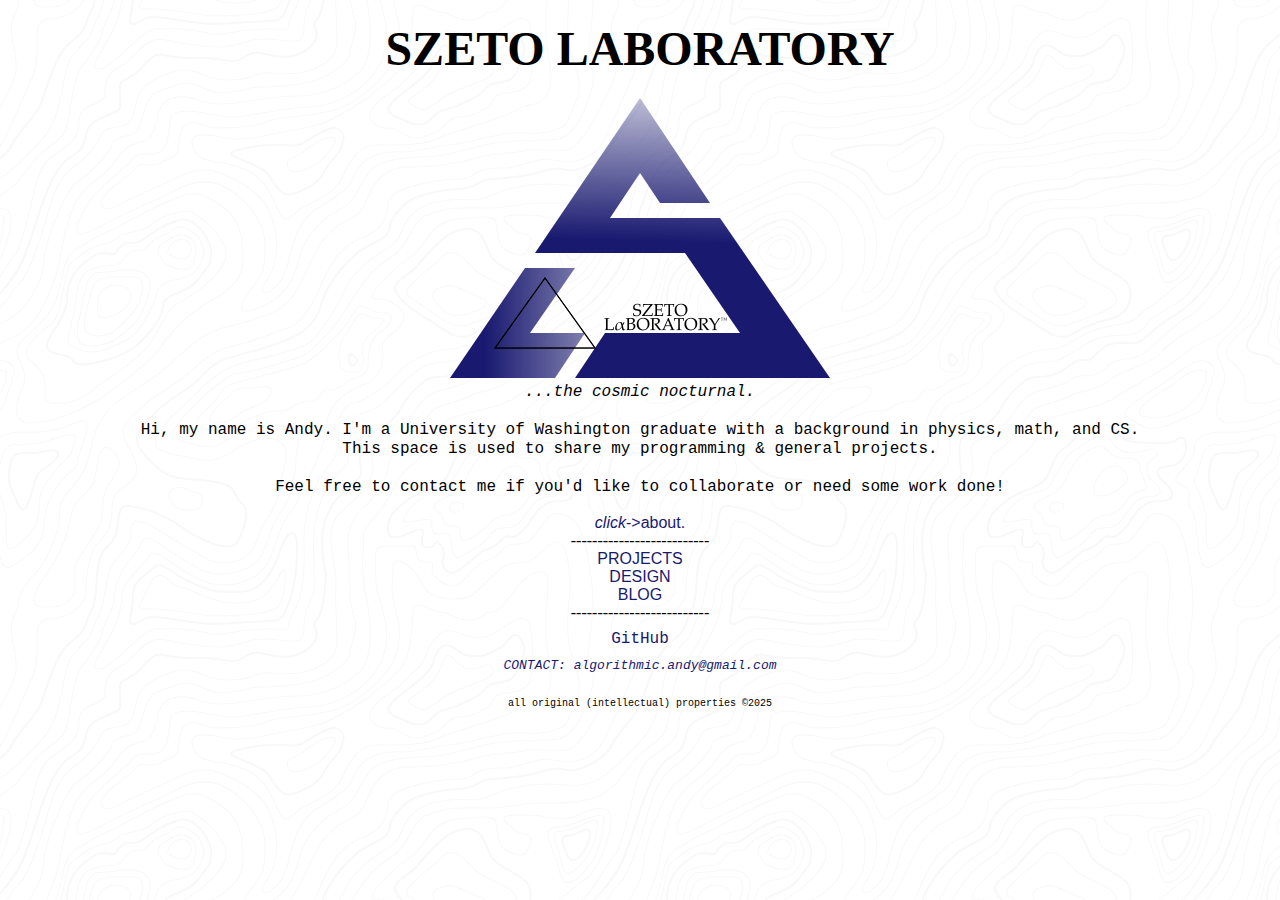
<file: index.html>
<!DOCTYPE html>
<html>
	<head>
	<title>szeto.laboratory</title>
	<link rel="stylesheet" href="https://night0x73.github.io/css/homecss.css">
	</head>

	<body>
	<!-----------------------------------------------------------------------------------------------------> 
	<h1 style="text-align:center"><font size="30"><font face="Futura">SZETO LABORATORY</font></font></h1>

	<center><img src="https://night0x73.github.io/images/SzetoLab.png" alt="Szeto Laboratory"></center>

	<center><font face="courier new"><i>...the cosmic nocturnal.</i><br><br>Hi, my name is Andy. I'm a University of Washington graduate with a background in physics, math, and CS.<br>This space is used to share my programming & general projects.<br><br>Feel free to contact me if you'd like to collaborate or need some work done!</font></center>

	<br>
<center><font face="Helvetica"><font size = "3"><a href="https://night0x73.github.io/about/about.html" style="text-decoration: none"><i>click</i>->about.</a></font></font></center></td>

	<!-----------------------------------------------------------------------------------------------------> 

	<center><font face="Futura">--------------------------</font>
		<br>
<font face="Helvetica"><font size = "3"><a href="https://night0x73.github.io/ProjectsLink/index.html" style="text-decoration: none">PROJECTS</a></font></font>
<br>

<font face="Helvetica"><font size = "3"><a href="https://night0x73.github.io/DesignLink/index.html" style="text-decoration: none">DESIGN</a></font></font>

<br>
<font face="Helvetica"><font size = "3"><a href="https://night0x73.github.io/BlogLink/index.html" style="text-decoration: none">BLOG</a></font></font>
<br>
	<font face="Futura">--------------------------</font><br>
	</center>
	
 

<!-----------------------------------------------------------------------------------------------------> 	
	
	

	<style>
	p.space {
  	    line-height: 0.01;
  	    text-align: center
	}
	</style>

	<p class = "space"><font face="courier new"><a href="https://github.com/night0x73" style="text-decoration: none">GitHub</a></font><br>
    	<address>
	<center><font face="courier new"><font size = "-1"><a href="mailto: algorithmic.andy@gmail.com" style="text-decoration: none">CONTACT: algorithmic.andy@gmail.com</a></font>
	</address></center><br>
	<center><font face="courier new"><font size = "-2">all original (intellectual) properties ©2025</font></center></p>


    









</body></html>
</file>
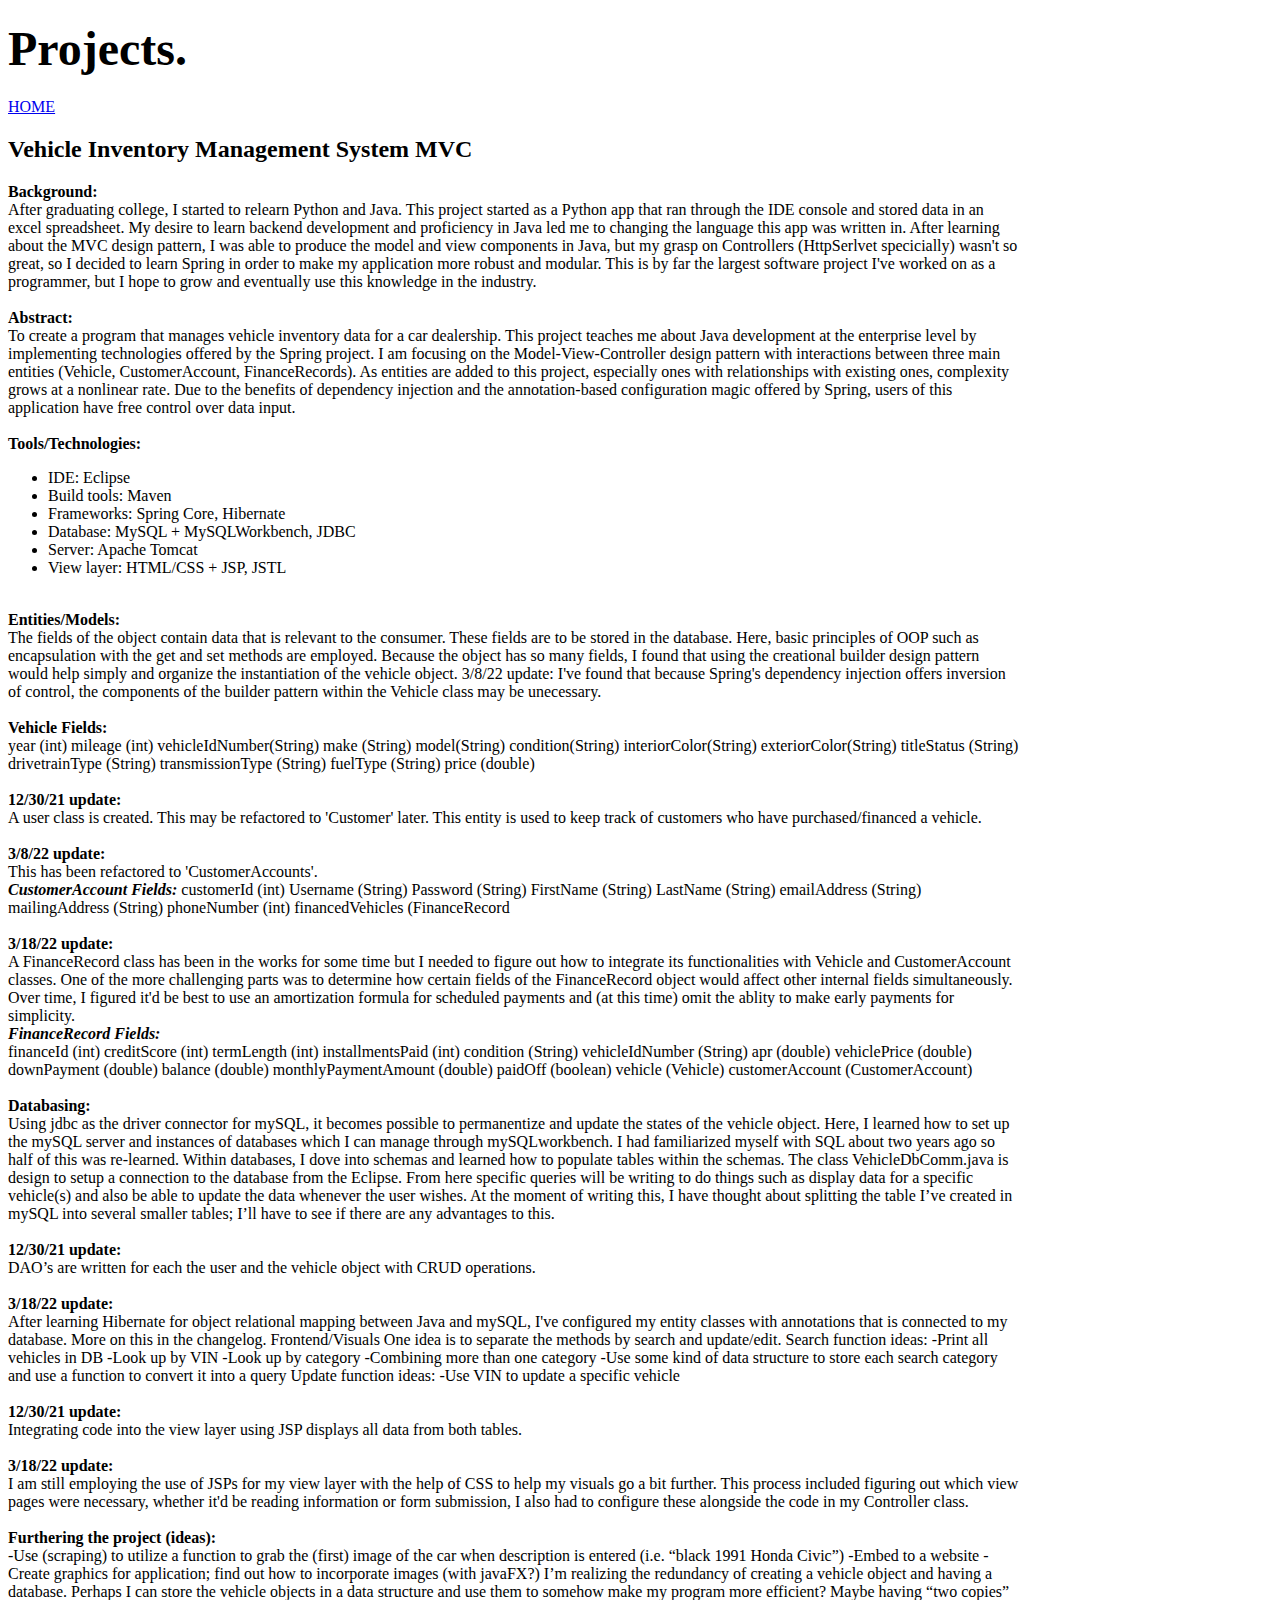
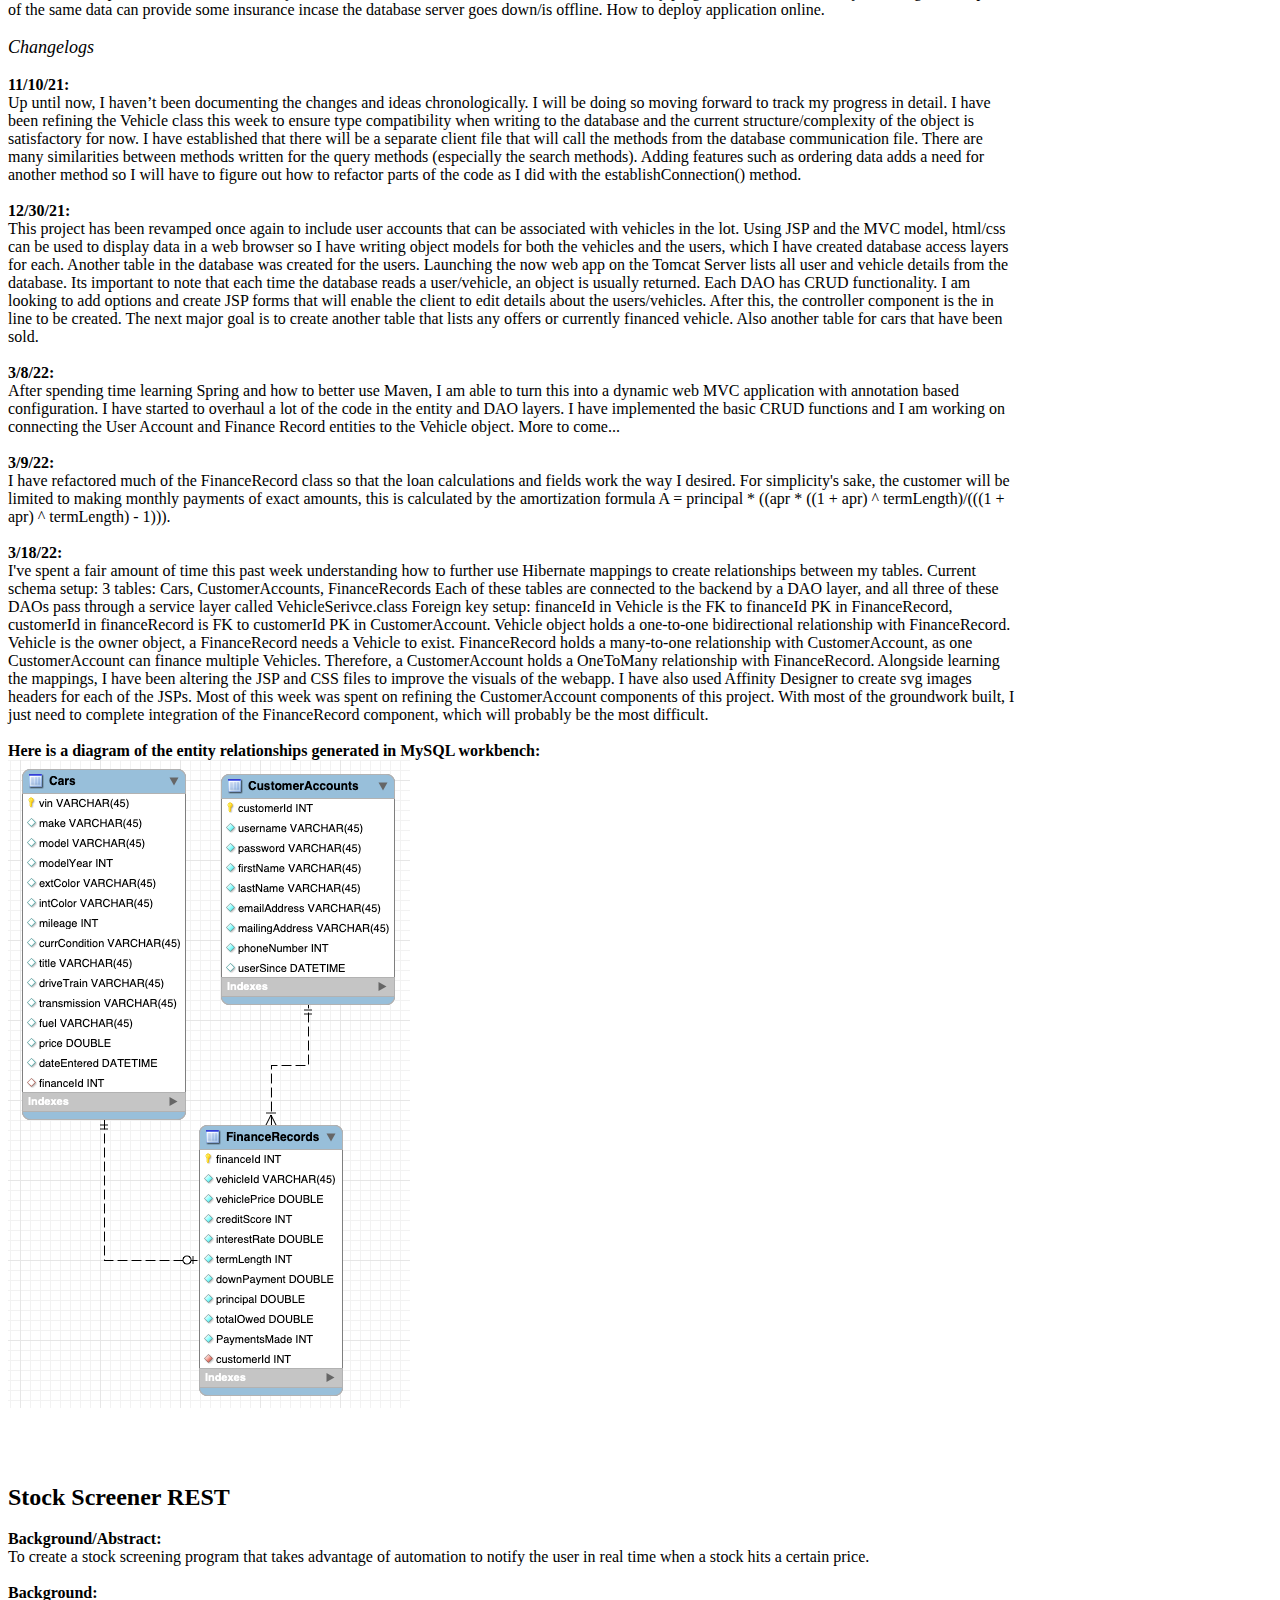
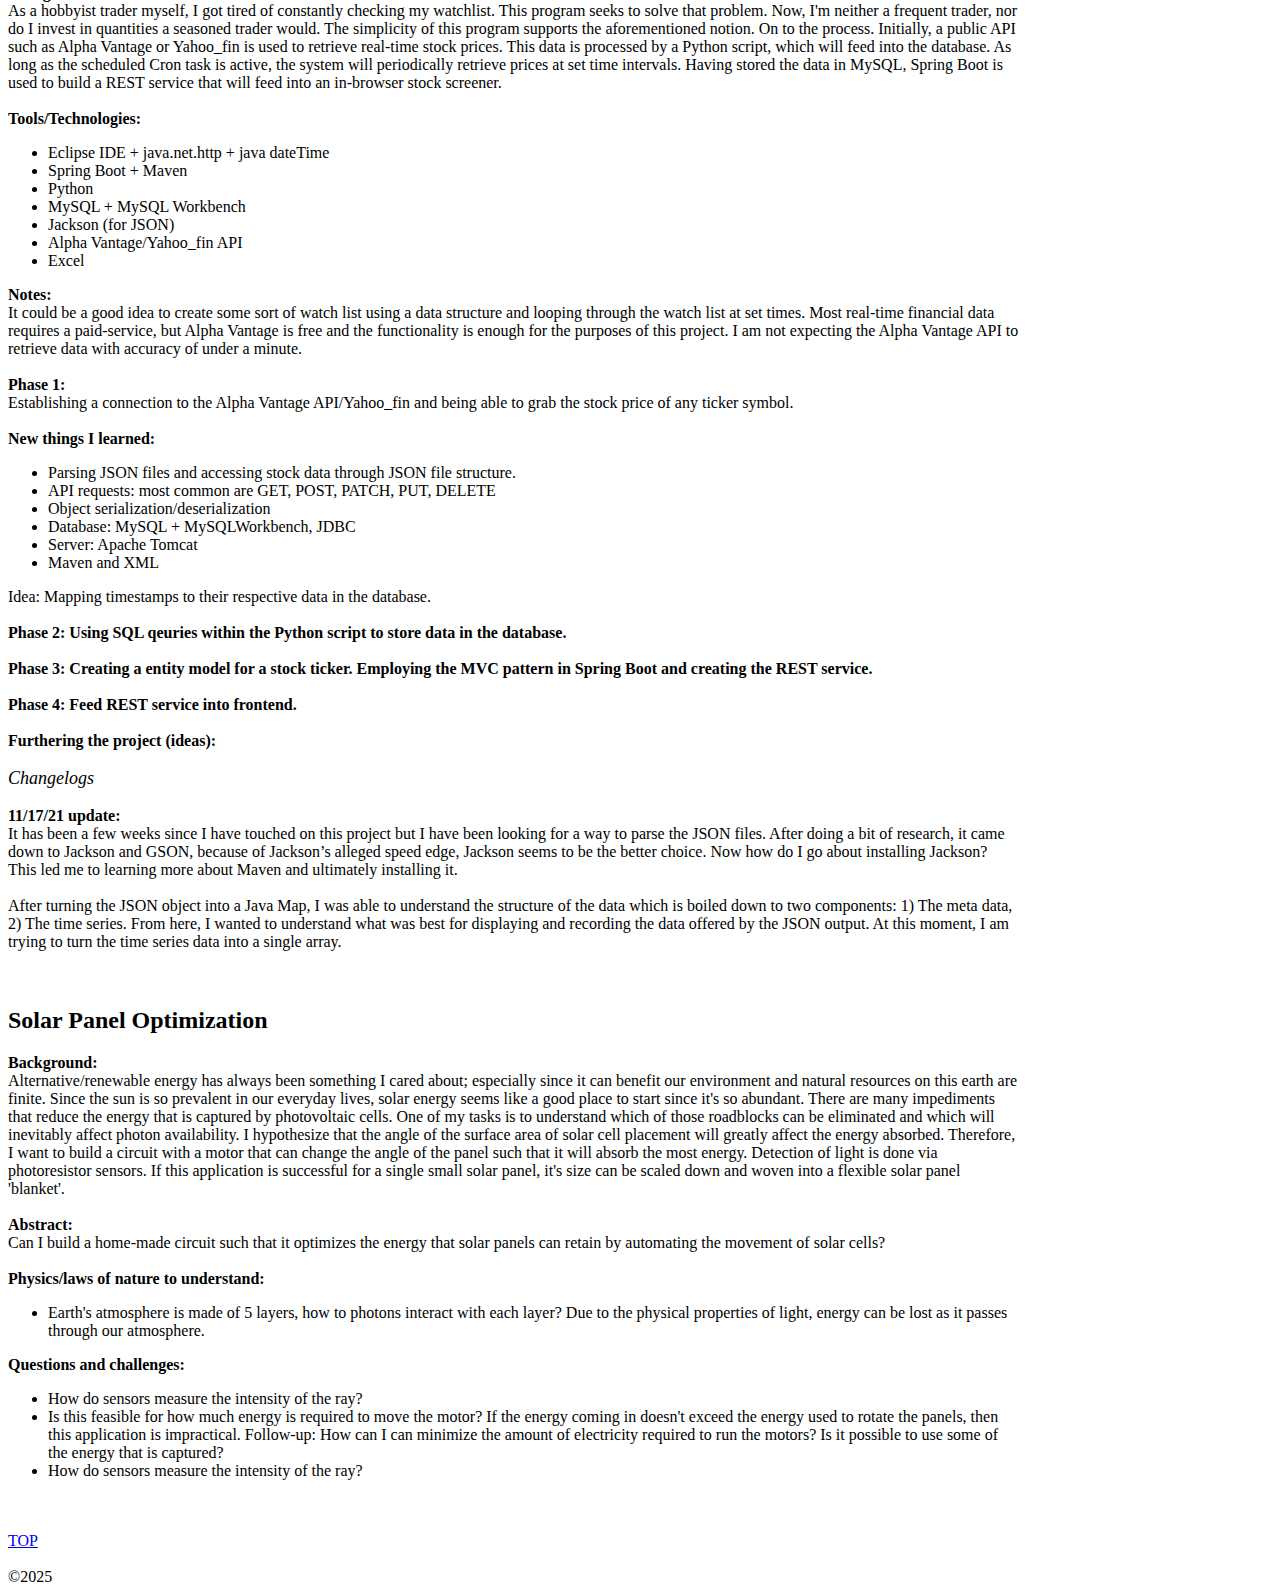
<file: ProjectsLink/index.html>
<!DOCTYPE html>
<html>
	<head>
	<title>projects.</title>
	<link rel="stylesheet" href="https://night0x73.github.io/css/projectscss.css">
	</head>

	<body>
	<!-----------------------------------------------------------------------------------------------------> 
	<h1 style="text-align:left"><font size="7"><font face="Futura">Projects.</font></font></h1>
	<a href="https://night0x73.github.io/">HOME</a>

	<div class="text1">
	<h2 style="text-align:left"><font size="5"><font face="Futura">Vehicle Inventory Management System MVC</font></font></h2>
	<p1>
	<b>Background:</b> <br>After graduating college, I started to relearn Python and Java. This project started as a Python app that ran through the IDE console and stored data in an excel spreadsheet. My desire to learn backend development and proficiency in Java led me to changing the language this app was written in. After learning about the MVC design pattern, I was able to produce the model and view components in Java, but my grasp on Controllers (HttpSerlvet specicially) wasn't so great, so I decided to learn Spring in order to make my application more robust and modular. This is by far the largest software project I've worked on as a programmer, but I hope to grow and eventually use this knowledge in the industry.
	<br>
	<br>

<b>Abstract:</b> <br>To create a program that manages vehicle inventory data for a car dealership. This project teaches me about Java development at the enterprise level by implementing technologies offered by the Spring project. I am focusing on the Model-View-Controller design pattern with interactions between three main entities (Vehicle, CustomerAccount, FinanceRecords). As entities are added to this project, especially ones with relationships with existing ones, complexity grows at a nonlinear rate. Due to the benefits of dependency injection and the annotation-based configuration magic offered by Spring, users of this application have free control over data input.
<br>
<br>
<b>Tools/Technologies:</b>
	
	<ul>
    <li>IDE: Eclipse</li>
    <li>Build tools: Maven</li>
    <li>Frameworks: Spring Core, Hibernate</li>
    <li>Database: MySQL + MySQLWorkbench, JDBC</li>
    <li>Server: Apache Tomcat</li>
    <li>View layer: HTML/CSS + JSP, JSTL</li>
	</ul>

<br>

<b>Entities/Models:</b><br>

The fields of the object contain data that is relevant to the consumer. These fields are to be stored in the database. Here, basic principles of OOP such as encapsulation with the get and set methods are employed. Because the object has so many fields, I found that using the creational builder design pattern would help simply and organize the instantiation of the vehicle object. 3/8/22 update: I've found that because Spring's dependency injection offers inversion of control, the components of the builder pattern within the Vehicle class may be unecessary.

<br>
<br>
<b>Vehicle Fields:</b><br>

year (int) mileage (int) vehicleIdNumber(String) make (String) model(String) condition(String) interiorColor(String) exteriorColor(String) titleStatus (String) drivetrainType (String) transmissionType (String) fuelType (String) price (double)

<br>
<br>
    <b>12/30/21 update:</b><br>

A user class is created. This may be refactored to 'Customer' later. This entity is used to keep track of customers who have purchased/financed a vehicle.

<br>
<br>
    <b>3/8/22 update:</b><br>

This has been refactored to 'CustomerAccounts'.<br>

<i><b>CustomerAccount Fields:</b></i>

customerId (int) Username (String) Password (String) FirstName (String) LastName (String) emailAddress (String) mailingAddress (String) phoneNumber (int) financedVehicles (FinanceRecord
<br>
<br>
    <b>3/18/22 update:</b><br>

A FinanceRecord class has been in the works for some time but I needed to figure out how to integrate its functionalities with Vehicle and CustomerAccount classes. One of the more challenging parts was to determine how certain fields of the FinanceRecord object would affect other internal fields simultaneously. Over time, I figured it'd be best to use an amortization formula for scheduled payments and (at this time) omit the ablity to make early payments for simplicity.
<br>
<i><b>FinanceRecord Fields:</b></i><br>

financeId (int) creditScore (int) termLength (int) installmentsPaid (int) condition (String) vehicleIdNumber (String) apr (double) vehiclePrice (double) downPayment (double) balance (double) monthlyPaymentAmount (double) paidOff (boolean) vehicle (Vehicle) customerAccount (CustomerAccount)
<br>
<br>
    <b>Databasing:</b><br>

Using jdbc as the driver connector for mySQL, it becomes possible to permanentize and update the states of the vehicle object.

Here, I learned how to set up the mySQL server and instances of databases which I can manage through mySQLworkbench. I had familiarized myself with SQL about two years ago so half of this was re-learned. Within databases, I dove into schemas and learned how to populate tables within the schemas. The class VehicleDbComm.java is design to setup a connection to the database from the Eclipse. From here specific queries will be writing to do things such as display data for a specific vehicle(s) and also be able to update the data whenever the user wishes.

At the moment of writing this, I have thought about splitting the table I’ve created in mySQL into several smaller tables; I’ll have to see if there are any advantages to this.
<br>
<br>
    <b>12/30/21 update:</b><br>

DAO’s are written for each the user and the vehicle object with CRUD operations.
<br>
<br>
    <b>3/18/22 update:</b><br>

After learning Hibernate for object relational mapping between Java and mySQL, I've configured my entity classes with annotations that is connected to my database. More on this in the changelog.

    Frontend/Visuals

One idea is to separate the methods by search and update/edit.

Search function ideas: -Print all vehicles in DB -Look up by VIN -Look up by category -Combining more than one category -Use some kind of data structure to store each search category and use a function to convert it into a query

Update function ideas: -Use VIN to update a specific vehicle
<br>
<br>
    <b>12/30/21 update:</b><br>

Integrating code into the view layer using JSP displays all data from both tables.
<br>
<br>
    <b>3/18/22 update:</b><br>

I am still employing the use of JSPs for my view layer with the help of CSS to help my visuals go a bit further. This process included figuring out which view pages were necessary, whether it'd be reading information or form submission, I also had to configure these alongside the code in my Controller class.
<br>
<br>
    <b>Furthering the project (ideas):</b><br>

-Use (scraping) to utilize a function to grab the (first) image of the car when description is entered (i.e. “black 1991 Honda Civic”) -Embed to a website -Create graphics for application; find out how to incorporate images (with javaFX?)

I’m realizing the redundancy of creating a vehicle object and having a database. Perhaps I can store the vehicle objects in a data structure and use them to somehow make my program more efficient? Maybe having “two copies” of the same data can provide some insurance incase the database server goes down/is offline.

How to deploy application online.

<br>
<br>
<font size="4"><i>Changelogs</i></font>
<br>
<br>
    <b>11/10/21:</b><br>

Up until now, I haven’t been documenting the changes and ideas chronologically. I will be doing so moving forward to track my progress in detail.

I have been refining the Vehicle class this week to ensure type compatibility when writing to the database and the current structure/complexity of the object is satisfactory for now.

I have established that there will be a separate client file that will call the methods from the database communication file. There are many similarities between methods written for the query methods (especially the search methods). Adding features such as ordering data adds a need for another method so I will have to figure out how to refactor parts of the code as I did with the establishConnection() method.
<br>
<br>
    <b>12/30/21:</b><br>

This project has been revamped once again to include user accounts that can be associated with vehicles in the lot. Using JSP and the MVC model, html/css can be used to display data in a web browser so I have writing object models for both the vehicles and the users, which I have created database access layers for each. Another table in the database was created for the users. Launching the now web app on the Tomcat Server lists all user and vehicle details from the database. Its important to note that each time the database reads a user/vehicle, an object is usually returned. Each DAO has CRUD functionality. I am looking to add options and create JSP forms that will enable the client to edit details about the users/vehicles. After this, the controller component is the in line to be created.

The next major goal is to create another table that lists any offers or currently financed vehicle. Also another table for cars that have been sold.
<br>
<br>
    <b>3/8/22:</b><br>

After spending time learning Spring and how to better use Maven, I am able to turn this into a dynamic web MVC application with annotation based configuration. I have started to overhaul a lot of the code in the entity and DAO layers. I have implemented the basic CRUD functions and I am working on connecting the User Account and Finance Record entities to the Vehicle object. More to come...
<br>
<br>
    <b>3/9/22:</b><br>

I have refactored much of the FinanceRecord class so that the loan calculations and fields work the way I desired. For simplicity's sake, the customer will be limited to making monthly payments of exact amounts, this is calculated by the amortization formula A = principal * ((apr * ((1 + apr) ^ termLength)/(((1 + apr) ^ termLength) - 1))).
<br>
<br>
    <b>3/18/22:</b><br>

I've spent a fair amount of time this past week understanding how to further use Hibernate mappings to create relationships between my tables.

Current schema setup: 3 tables: Cars, CustomerAccounts, FinanceRecords Each of these tables are connected to the backend by a DAO layer, and all three of these DAOs pass through a service layer called VehicleSerivce.class

Foreign key setup: financeId in Vehicle is the FK to financeId PK in FinanceRecord, customerId in financeRecord is FK to customerId PK in CustomerAccount.

Vehicle object holds a one-to-one bidirectional relationship with FinanceRecord. Vehicle is the owner object, a FinanceRecord needs a Vehicle to exist.

FinanceRecord holds a many-to-one relationship with CustomerAccount, as one CustomerAccount can finance multiple Vehicles. Therefore, a CustomerAccount holds a OneToMany relationship with FinanceRecord.

Alongside learning the mappings, I have been altering the JSP and CSS files to improve the visuals of the webapp. I have also used Affinity Designer to create svg images headers for each of the JSPs. Most of this week was spent on refining the CustomerAccount components of this project. With most of the groundwork built, I just need to complete integration of the FinanceRecord component, which will probably be the most difficult.
		
<br>
<br>
		<b>Here is a diagram of the entity relationships generated in MySQL workbench:</b><br>

<img src="https://night0x73.github.io/ProjectsLink/projectsimages/EntityRelationships.png" alt="Entity relationships">		
	</p1>

<br>
<br>
<br>
<br>

<h3 style="text-align:left"><font size="5"><font face="Futura">Stock Screener REST</font></font></h3>
<p2>

<b>Background/Abstract:</b><br>
To create a stock screening program that takes advantage of automation to notify the user in real time when a stock hits a certain price. 
<br>
<br>
<b>Background:</b><br>
As a hobbyist trader myself, I got tired of constantly checking my watchlist. This program seeks to solve that problem. Now, I'm neither a frequent trader, nor do I invest in quantities a seasoned trader would. The simplicity of this program supports the aforementioned notion. On to the process. Initially, a public API such as Alpha Vantage or Yahoo_fin is used to retrieve real-time stock prices. This data is processed by a Python script, which will feed into the database. As long as the scheduled Cron task is active, the system will periodically retrieve prices at set time intervals. Having stored the data in MySQL, Spring Boot is used to build a REST service that will feed into an in-browser stock screener.
<br>
<br>
<b>Tools/Technologies:</b>
<ul>
<li>Eclipse IDE + java.net.http + java dateTime</li>
<li>Spring Boot + Maven</li>
<li>Python</li>
<li>MySQL + MySQL Workbench</li>
<li>Jackson (for JSON)</li>
<li>Alpha Vantage/Yahoo_fin API</li>
<li>Excel</li>
</ul>


<b>Notes:</b><br> 
It could be a good idea to create some sort of watch list using a data structure and looping through the watch list at set times. Most real-time financial data requires a paid-service, but Alpha Vantage is free and the functionality is enough for the purposes of this project. I am not expecting the Alpha Vantage API to retrieve data with accuracy of under a minute.
<br>
<br>
<b>Phase 1:</b><br> 
Establishing a connection to the Alpha Vantage API/Yahoo_fin and being able to grab the stock price of any ticker symbol.
<br>
<br>
<b>New things I learned:</b><br> 
	<ul>
    <li>Parsing JSON files and accessing stock data through JSON file structure. </li>
    <li>API requests: most common are GET, POST, PATCH, PUT, DELETE</li>
    <li>Object serialization/deserialization</li>
    <li>Database: MySQL + MySQLWorkbench, JDBC</li>
    <li>Server: Apache Tomcat</li>
    <li>Maven and XML</li>
	</ul>

Idea: Mapping timestamps to their respective data in the database.
<br>
<br>

<b>Phase 2: Using SQL qeuries within the Python script to store data in the database.</b><br><br> 

<b>Phase 3: Creating a entity model for a stock ticker. Employing the MVC pattern in Spring Boot and creating the REST service.</b><br><br> 

<b>Phase 4: Feed REST service into frontend.</b><br> 


<br>
<b>Furthering the project (ideas):</b><br><br>
<font size="4"><i>Changelogs</i></font>

<br>
<br>
<b>11/17/21 update:</b><br>
It has been a few weeks since I have touched on this project but I have been looking for a way to parse the JSON files. After doing a bit of research, it came down to Jackson and GSON, because of Jackson’s alleged speed edge, Jackson seems to be the better choice. Now how do I go about installing Jackson? This led me to learning more about Maven and ultimately installing it.
<br>
<br>
After turning the JSON object into a Java Map, I was able to understand the structure of the data which is boiled down to two components: 1) The meta data, 2) The time series. From here, I wanted to understand what was best for displaying and recording the data offered by the JSON output. At this moment, I am trying to turn the time series data into a single array. 
	</p2>
		</div>
	<br>
	<br>
		
<div class="text1">
	<h2 style="text-align:left"><font size="5"><font face="Futura">Solar Panel Optimization</font></font></h2>
	<p1>
	<b>Background:</b><br>Alternative/renewable energy has always been something I cared about; especially since it can benefit our environment and natural resources on this earth are finite. 
		Since the sun is so prevalent in our everyday lives, solar energy seems like a good place to start since it's so abundant. There are many impediments that reduce the energy that is captured by photovoltaic cells. One of my tasks is
		to understand which of those roadblocks can be eliminated and which will inevitably affect photon availability. I hypothesize that the angle of the surface area of solar cell placement will greatly affect the energy absorbed. 
		Therefore, I want to build a circuit with a motor that can change the angle of the panel such that it will absorb the most energy. Detection of light is done via photoresistor sensors. If this application is successful 
		for a single small solar panel, it's size can be scaled down and woven into a flexible solar panel 'blanket'.  
	<br>
	<br>

<b>Abstract:</b> <br>Can I build a home-made circuit such that it optimizes the energy that solar panels can retain by automating the movement of solar cells? 
<br>
<br>
	<b>Physics/laws of nature to understand:</b><br>
			<ul>
    <li>Earth's atmosphere is made of 5 layers, how to photons interact with each layer? Due to the physical properties of light, energy can be lost as it passes through our atmosphere.</li>
	</ul>
		
	<b>Questions and challenges:</b><br>
			<ul>
    <li>How do sensors measure the intensity of the ray?</li>
	<li>Is this feasible for how much energy is required to move the motor? If the energy coming in doesn't exceed the energy used to rotate the panels, then this application is impractical. Follow-up:
	How can I can minimize the amount of electricity required to run the motors? Is it possible to use some of the energy that is captured?</li>
	<li>How do sensors measure the intensity of the ray?</li>
	</ul>
		


	
<br>
<br>
 <a href="#">TOP</a>
 <br>
<br>
©2025


</body></html>
</file>
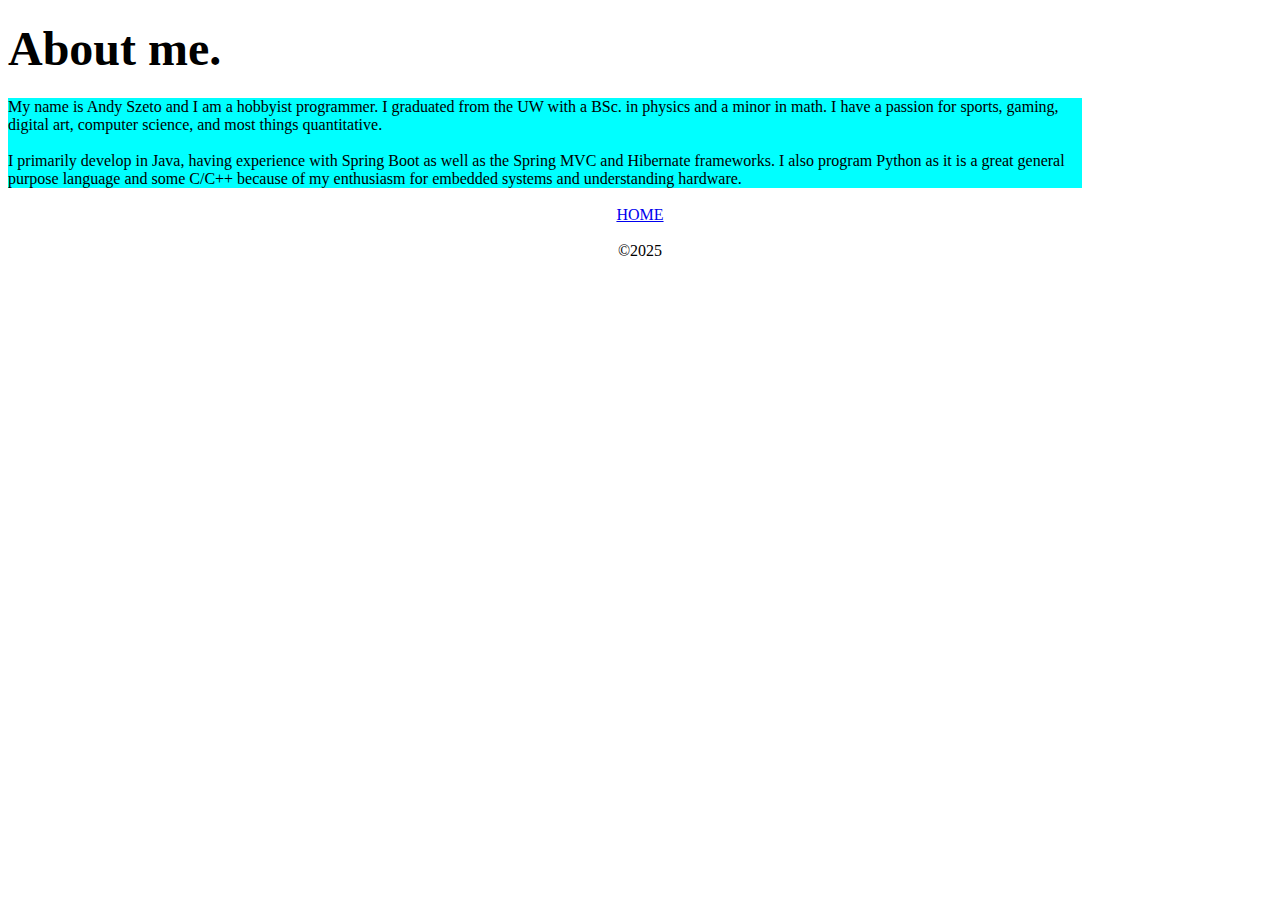
<file: about/about.html>
<!DOCTYPE html>
<html>
	<head>
	<title>about me.</title>
	<link rel="stylesheet" href="https://night0x73.github.io/css/aboutcss.css">
	</head>
<h1 style="text-align:left"><font size="7"><font face="Futura">About me.</font></font></h1>


<div class="abouttext">
My name is Andy Szeto and I am a hobbyist programmer. I graduated from the UW with a BSc. in physics and a minor in math. I have a passion for sports, gaming, digital art, computer science, and most things quantitative.
<br>
<br>
I primarily develop in Java, having experience with Spring Boot as well as the Spring MVC and Hibernate frameworks. 
I also program Python as it is a great general purpose language and some C/C++ because of my enthusiasm for embedded systems and understanding hardware. 
</div>
<br>
<center><a href="https://night0x73.github.io/">HOME</a>
<br><br>
©2025</center>

</html>
</file>
